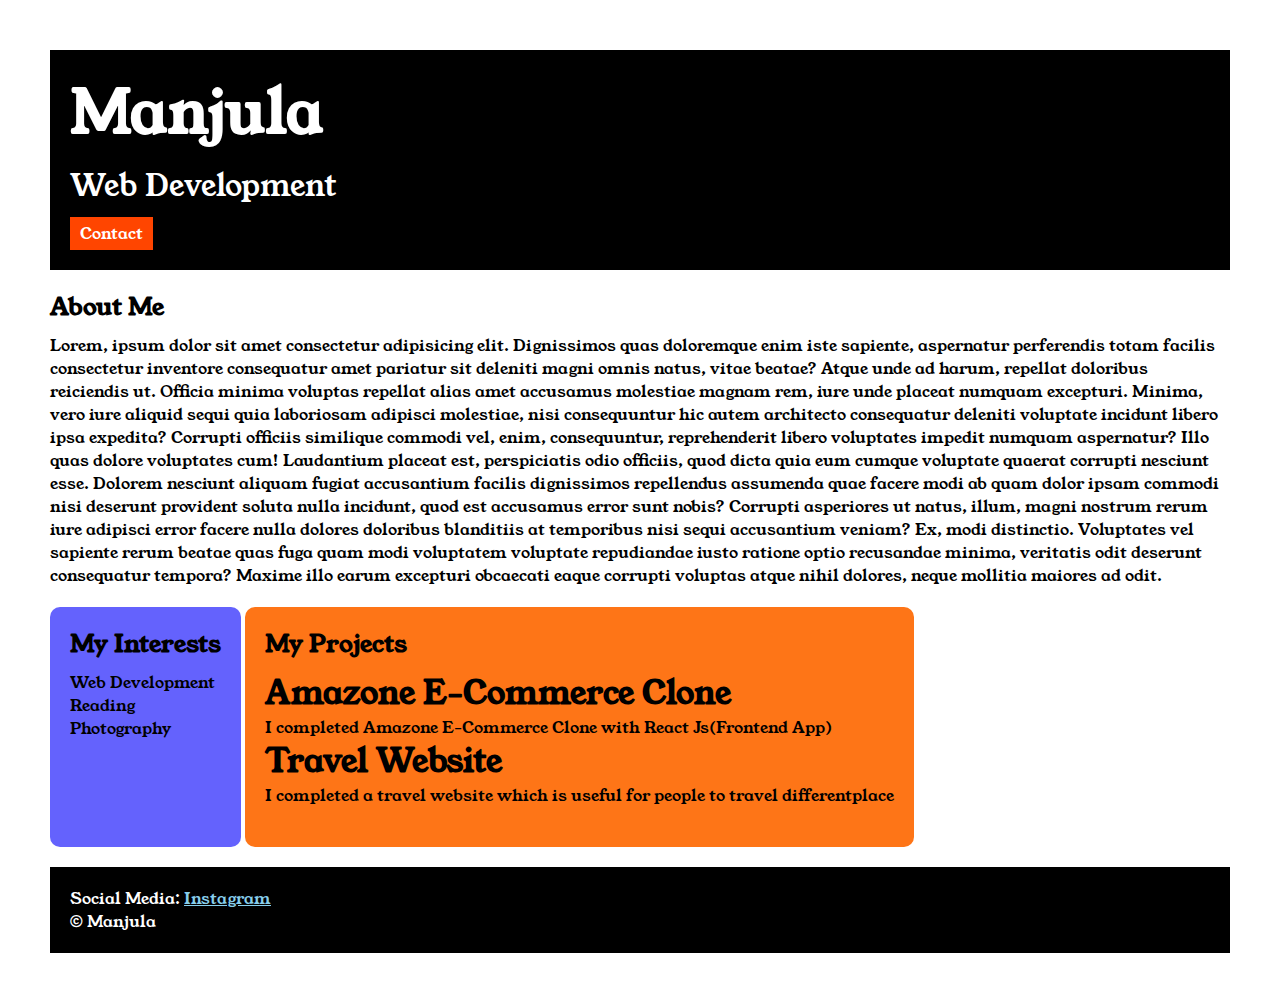
<file: index.html>
<!DOCTYPE html>

<html>
    <head>
        <title>Portfolio</title>
        <link rel="stylesheet" href="style.css">
        <link rel="preconnect" href="https://fonts.googleapis.com">
<link rel="preconnect" href="https://fonts.gstatic.com" crossorigin>
<link href="https://fonts.googleapis.com/css2?family=Young+Serif&display=swap" rel="stylesheet">
    </head>

    <body>


        <div class="container">

    <div class="section-one">
        <h1 class="section-one__name">Manjula</h1>
        <p class="section-one__role">Web Development</p>
        <a class="section-one__contact" href="contact.html">Contact</a>
    </div>


    <div class="section-two">
<h2 class="section-two__title">About Me</h2>
<p class="section-two__desc">Lorem, ipsum dolor sit amet consectetur adipisicing elit. Dignissimos quas doloremque enim iste sapiente, aspernatur perferendis totam facilis consectetur inventore consequatur amet pariatur sit deleniti magni omnis natus, vitae beatae? Atque unde ad harum, repellat doloribus reiciendis ut. Officia minima voluptas repellat alias amet accusamus molestiae magnam rem, iure unde placeat numquam excepturi. Minima, vero iure aliquid sequi quia laboriosam adipisci molestiae, nisi consequuntur hic autem architecto consequatur deleniti voluptate incidunt libero ipsa expedita? Corrupti officiis similique commodi vel, enim, consequuntur, reprehenderit libero voluptates impedit numquam aspernatur? Illo quas dolore voluptates cum! Laudantium placeat est, perspiciatis odio officiis, quod dicta quia eum cumque voluptate quaerat corrupti nesciunt esse. Dolorem nesciunt aliquam fugiat accusantium facilis dignissimos repellendus assumenda quae facere modi ab quam dolor ipsam commodi nisi deserunt provident soluta nulla incidunt, quod est accusamus error sunt nobis? Corrupti asperiores ut natus, illum, magni nostrum rerum iure adipisci error facere nulla dolores doloribus blanditiis at temporibus nisi sequi accusantium veniam? Ex, modi distinctio. Voluptates vel sapiente rerum beatae quas fuga quam modi voluptatem voluptate repudiandae iusto ratione optio recusandae minima, veritatis odit deserunt consequatur tempora? Maxime illo earum excepturi obcaecati eaque corrupti voluptas atque nihil dolores, neque mollitia maiores ad odit.</p>
</div>

<div class="section-three">
<h2 class="section-three__title">My Interests</h2>
<ul class="section-three__desc">
    <li>Web Development</li>
    <li>Reading</li>
    <li>Photography</li>
</ul>
</div>

<div class="section-four">
<h2 class="section-four__title">My Projects</h2>
<ul class="section-four__desc">
    <li>
        <h1>Amazone E-Commerce Clone</h1>
        <p>I completed Amazone E-Commerce Clone with React Js(Frontend App)</p>
    </li>
    <li>
        <h1>Travel Website</h1>
        <p>I completed a travel website which is useful for people to travel differentplace</p>
    </li>
    
</ul>
</div>

<div class="section-five">
<p class="section-five__title">Social Media:
    <a class="section-five__desc" href="https://www.instagram.com/_she._.dreamss_?igsh=ZDFpbDg0Y3RhNGhv">Instagram</a>
</p>

<p class="section-five__desc">&copy; Manjula</p>
</div>
</div>
</body>
</html>
</file>
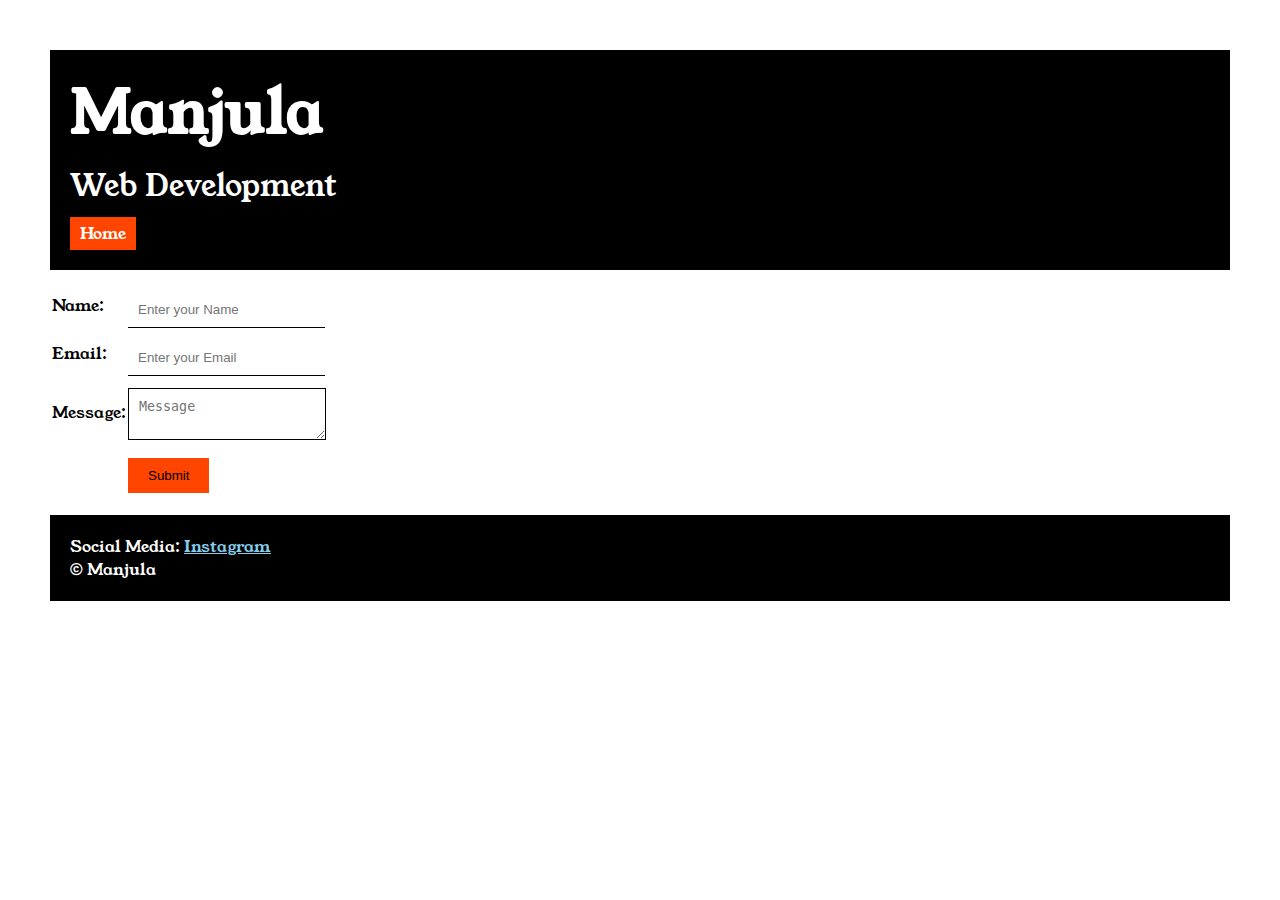
<file: contact.html>
<!DOCTYPE html>
<html lang="en">
<head>
    <meta charset="UTF-8">
    <meta name="viewport" content="width=device-width, initial-scale=1.0">
    <title>contact</title>
    <link rel="stylesheet" href="style.css">
        <link rel="preconnect" href="https://fonts.googleapis.com">
<link rel="preconnect" href="https://fonts.gstatic.com" crossorigin>
<link href="https://fonts.googleapis.com/css2?family=Young+Serif&display=swap" rel="stylesheet">
</head>
<body>


    <div class="container">
    <div class="section-one">
        <h1 class="section-one__name">Manjula</h1>
        <p class="section-one__role">Web Development</p>
        <a class="section-one__contact" href="index.html">Home</a>
    </div>

    <div class="contact-form">

<form>
    <table>
        <tr>
            <td>Name:</td>  <td><input type="text"  placeholder="Enter your Name" class="contact-form__input"></td>
        </tr>
        <tr>
            <td>Email:</td>  <td><input type="text"  placeholder="Enter your Email" class="contact-form__input"></td>
        </tr>
        <tr>
            <td>Message:</td>  
            <td>
                <textarea placeholder="Message" class="contact-form__textarea"></textarea>
            </td>
        </tr>
        <tr>
            <td></td>
            <td><input type="submit" class="contact-form__submit"></td>
        </tr>
    </table>
</div>
</form>
<div class="section-five">
<p class="section-five__title">Social Media:
    <a class="section-five__desc" href="https://www.instagram.com/_she._.dreamss_?igsh=ZDFpbDg0Y3RhNGhv">Instagram</a>
</p>

<p class="section-five__desc">&copy; Manjula</p>
</div>
    </div>
</body>
</html>
</file>
<file: style.css>
*{
    padding: 0;
    margin: 0;
}
body{
  font-family: "Young Serif", serif;

}

.container{
    padding: 50px;
}

.section-one{
    background-color: black;
    color: white;
    padding: 20px;

}
.section-one__contact{
    background-color: orangered;
    color: white;
    text-decoration: none;
    padding-left: 10px;
    padding-right: 10px;
    padding-bottom: 5px;
    padding-top: 5px;
    display: inline-block;
    margin-top: 10px;
}

.section-one__name{
    font-size: 60px;
}

.section-one__role{
    font-size: 30px;
    margin-top: 10px;
}

.section-two,.section-three,.section-four,.section-five{
    margin-top: 20px;
}

.section-two__desc,.section-three__desc,.section-four__desc,.section-five_desc{
    margin-top: 10px;
}

.section-five{
    background-color: black;
    color: white;
    padding: 20px;
}

.section-five__title a{
    color: skyblue;
}
.section-three li,.section-four li{
    list-style: none;
}

.section-three{
    background-color: #6462FD;
    color: black;
    padding: 20px;
    display: inline-block;
    height: 200px;
    border-radius: 10px;
    vertical-align: top;
}

.section-four{
    background-color: #FE7517;
    color: black;
    padding: 20px;
    display: inline-block;
    height: 200px;
    border-radius: 10px;
    vertical-align: top;
}
.contact-form{
    margin-top: 10px;
}

.contact-form__input,.contact-form__textarea,.contact-form__submit{
    margin-top: 10px;
}

.contact-form__input{
    padding: 10px;
    border: none;
    border-bottom: solid black 1px;
}

.contact-form__textarea{
    padding: 10px;
    border: none;
    border: solid black 1px;
}

.contact-form__submit{
    padding-top: 10px;
    padding-bottom: 10px;
    padding-right: 20px;
    padding-left: 20px;
    background-color: orangered;
    color: black;
    border: none;
}
</file>
